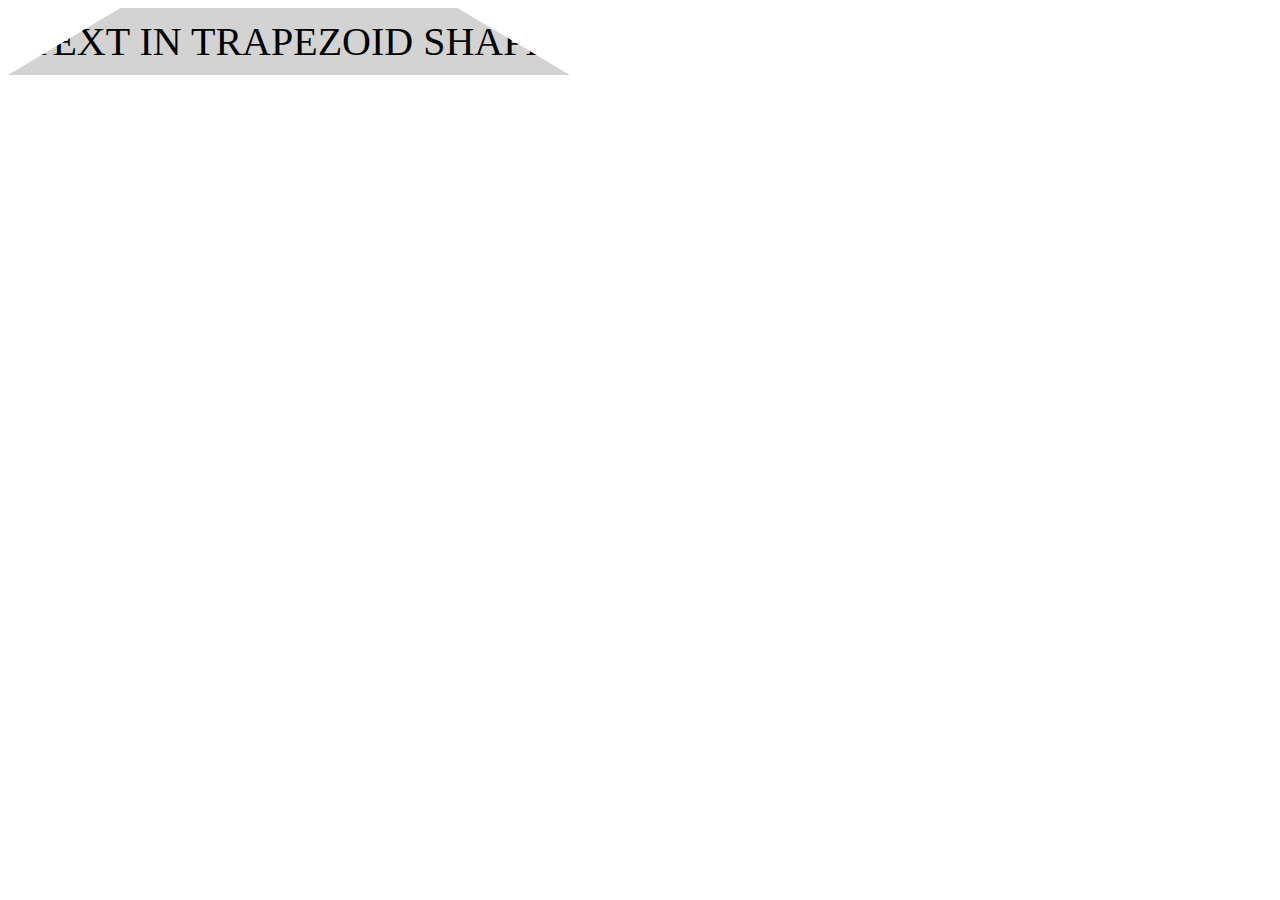
<file: var/www/html/drum.html>
<!DOCTYPE html>
<html lang="en">
<head>
    <meta charset="UTF-8">
    <meta name="viewport" content="width=device-width, initial-scale=1.0">
    <style>
        .trapezoid-wrapper {
            display: inline-block;
            overflow: hidden; /* Ensure the text is clipped correctly */
            clip-path: polygon(20% 0%, 80% 0%, 100% 100%, 0% 100%);
        }

        .trapezoid-text {
            font-size: 40px;
            text-align: center;
            display: block;
            padding: 10px 20px;
            background-color: lightgray;
        }
    </style>
</head>
<body>
    <div class="trapezoid-wrapper">
        <div class="trapezoid-text">
            TEXT IN TRAPEZOID SHAPE
        </div>
    </div>
</body>
</html>
</file>
